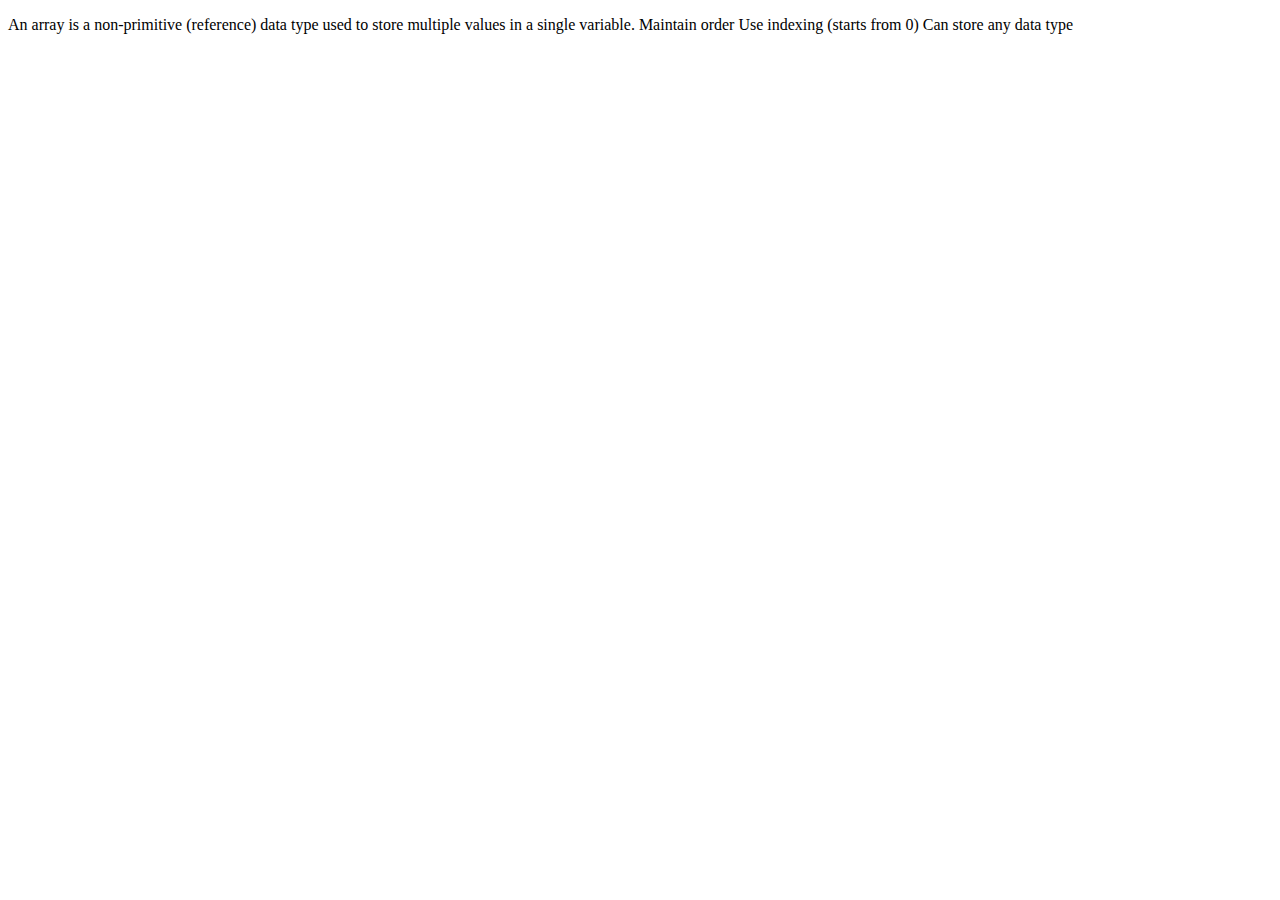
<file: arrays.html>
<!DOCTYPE html>
<html lang="en">
  <head>
    <meta charset="UTF-8" />
    <meta name="viewport" content="width=device-width, initial-scale=1.0" />
    <title>arrays</title>
  </head>
  <body>
    <p>
      An array is a non-primitive (reference) data type used to store multiple
      values in a single variable. Maintain order Use indexing (starts from 0)
      Can store any data type
    </p>

    <script src="arrays.js"></script>
  </body>
</html>
</file>
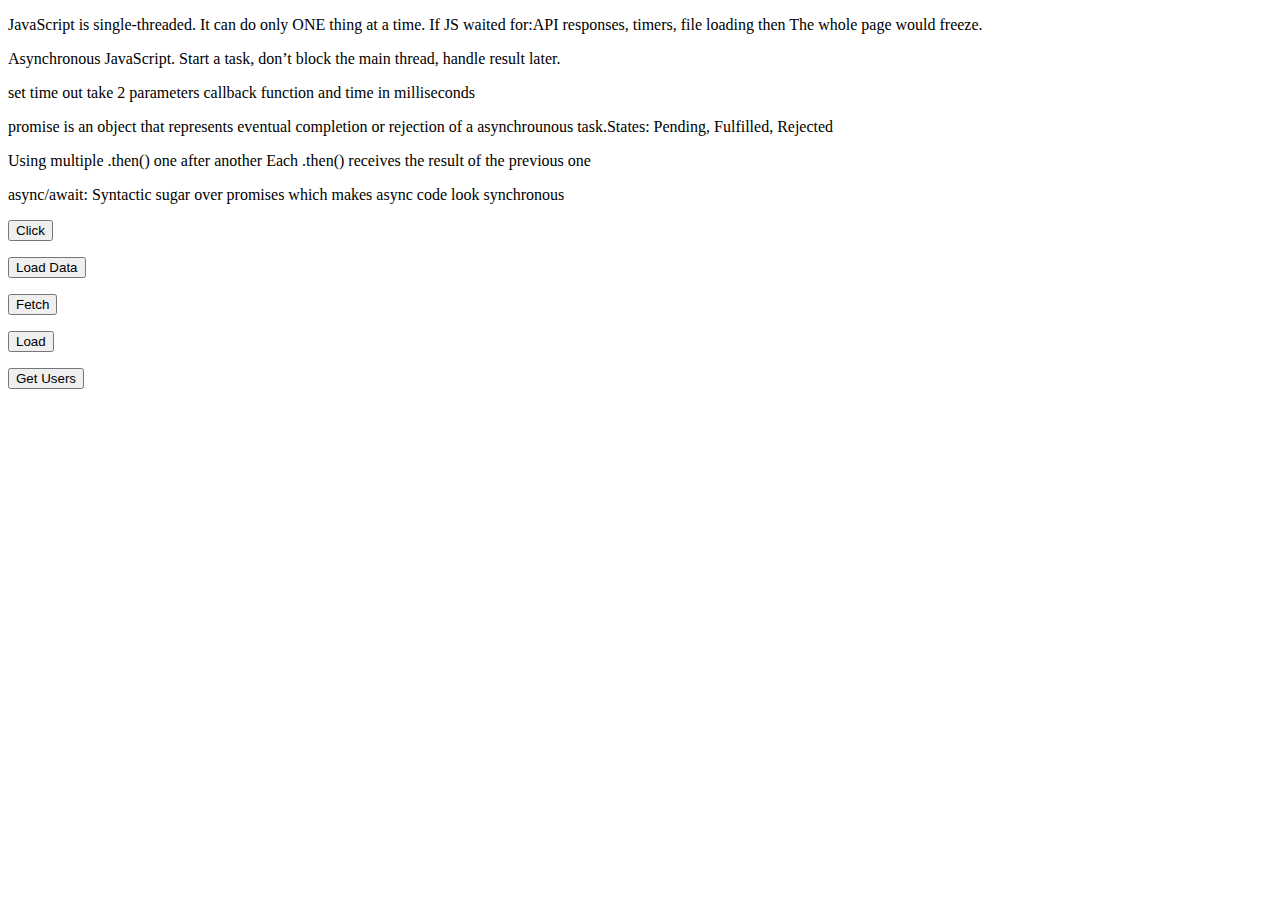
<file: async.html>
<!DOCTYPE html>
<html lang="en">
  <head>
    <meta charset="UTF-8" />
    <meta name="viewport" content="width=device-width, initial-scale=1.0" />
    <title>async</title>
  </head>
  <body>
    <p>
      JavaScript is single-threaded. It can do only ONE thing at a time. If JS
      waited for:API responses, timers, file loading then The whole page would
      freeze.
    </p>
    <p>
      Asynchronous JavaScript. Start a task, don’t block the main thread, handle
      result later.
    </p>
    <p>
      set time out take 2 parameters callback function and time in milliseconds
    </p>
    <p>
      promise is an object that represents eventual completion or rejection of a
      asynchrounous task.States: Pending, Fulfilled, Rejected
    </p>
    <p>
      Using multiple .then() one after another Each .then() receives the result
      of the previous one
    </p>
    <p>
      async/await: Syntactic sugar over promises which makes async code look
      synchronous
    </p>

    <button id="btn">Click</button>
    <p id="text"></p>

    <button id="load">Load Data</button>
    <p id="status"></p>

    <button id="btnfetch">Fetch</button>
    <p id="output"></p>

    <button id="loadt">Load</button>
    <p id="msg"></p>

    <button id="api">Get Users</button>
    <ul id="list"></ul>

    <script src="async.js"></script>
  </body>
</html>
</file>
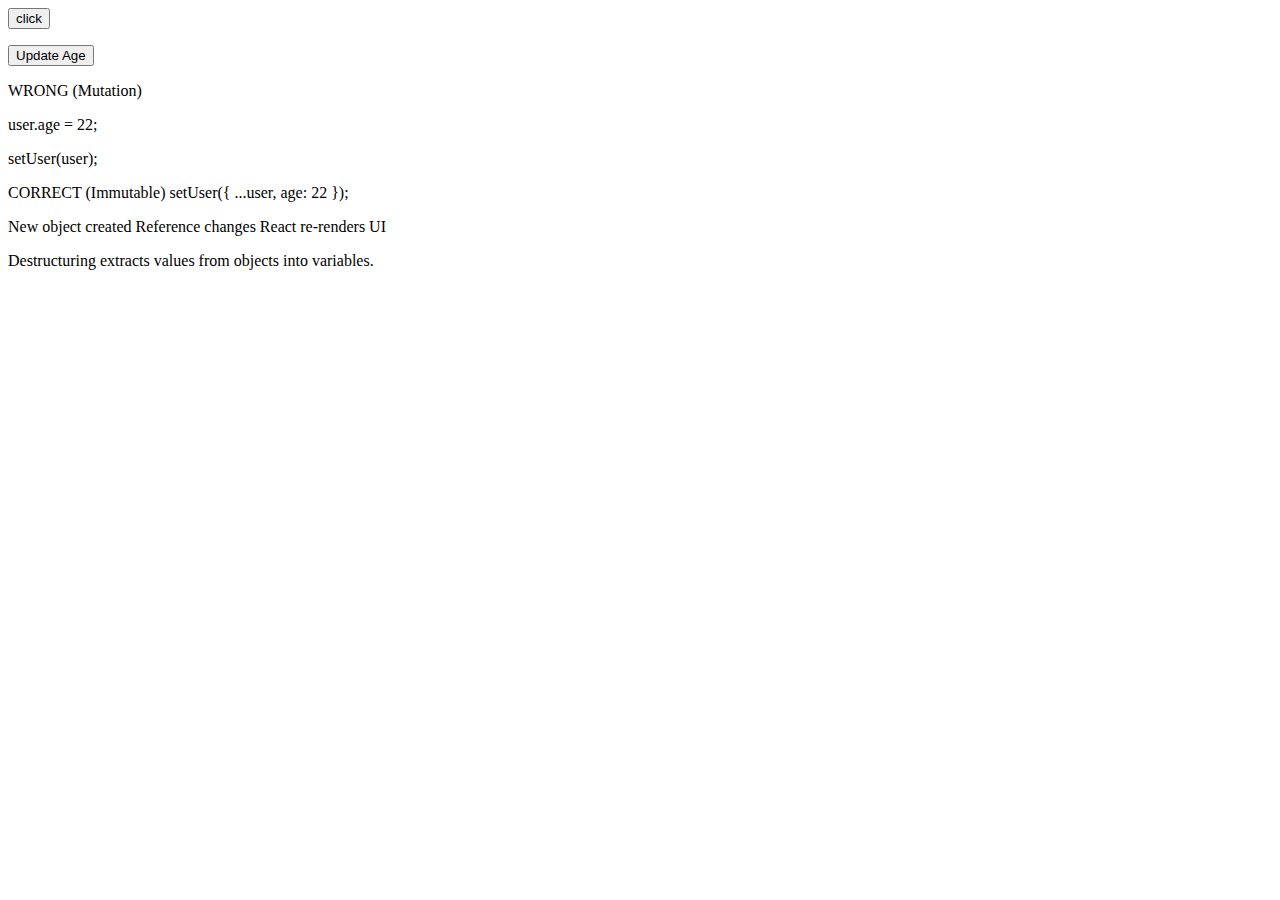
<file: objects.html>
<!DOCTYPE html>
<html lang="en">
  <head>
    <meta charset="UTF-8" />
    <meta name="viewport" content="width=device-width, initial-scale=1.0" />
    <title>objects</title>
  </head>
  <body>
    <button id="btn">click</button>
    <p id="info"></p>

    <button id="update">Update Age</button>
    <p id="age"></p>

    <p>WRONG (Mutation)</p>
    <p>user.age = 22;</p>
    <p>setUser(user);</p>
    <p>CORRECT (Immutable) setUser({ ...user, age: 22 });</p>
    <p>New object created Reference changes React re-renders UI</p>
    <p>Destructuring extracts values from objects into variables.</p>
    <script src="objects.js"></script>
  </body>
</html>
</file>
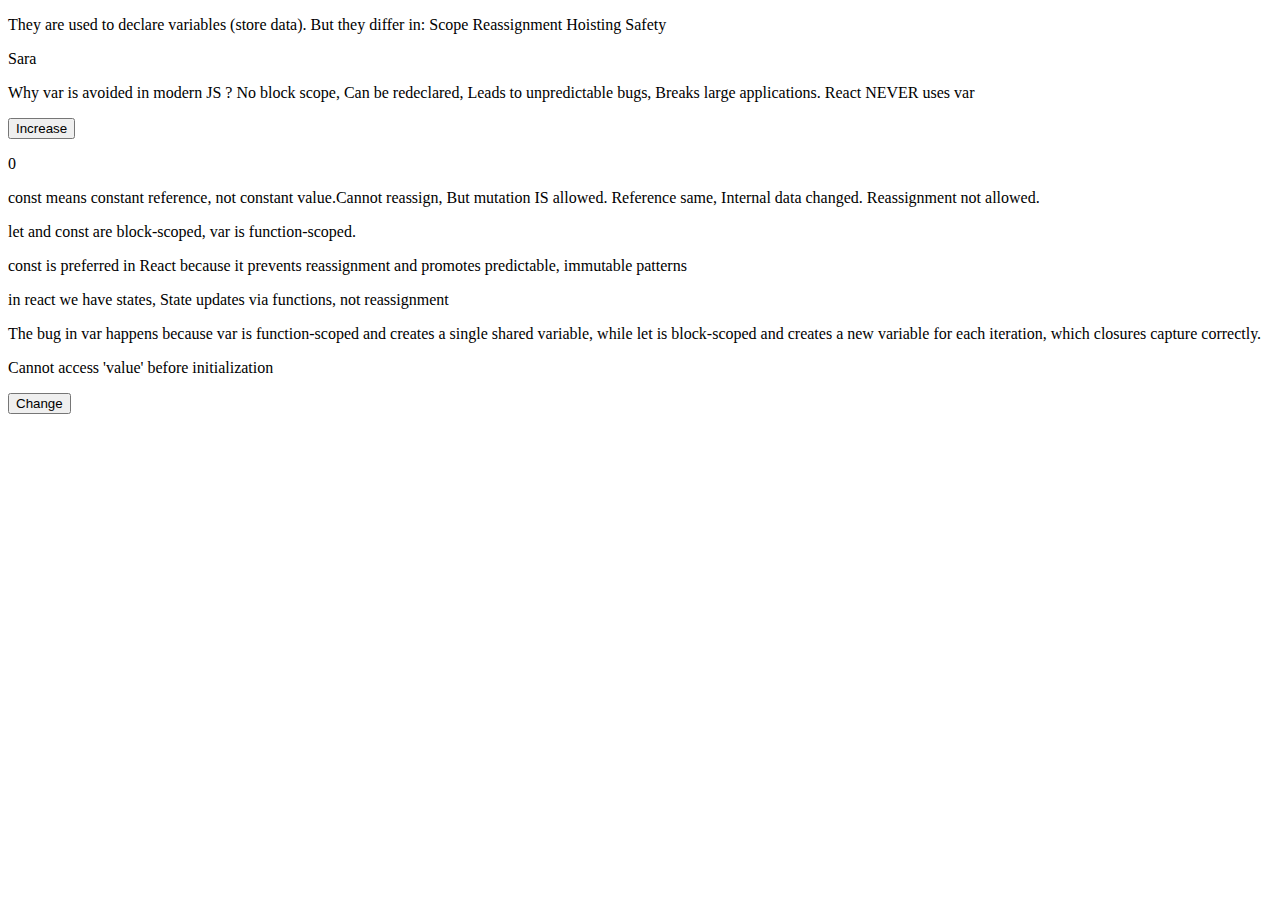
<file: variables.html>
<!DOCTYPE html>
<html lang="en">
  <head>
    <meta charset="UTF-8" />
    <meta name="viewport" content="width=device-width, initial-scale=1.0" />
    <title>variables</title>
  </head>
  <body>
    <p>
      They are used to declare variables (store data). But they differ in: Scope
      Reassignment Hoisting Safety
    </p>
    <p id="output"></p>
    <p>
      Why var is avoided in modern JS ? No block scope, Can be redeclared, Leads
      to unpredictable bugs, Breaks large applications. React NEVER uses var
    </p>
    <button id="btn">Increase</button>
    <p id="num">0</p>
    <p>
      const means constant reference, not constant value.Cannot reassign, But
      mutation IS allowed. Reference same, Internal data changed. Reassignment
      not allowed.
    </p>
    <p>let and const are block-scoped, var is function-scoped.</p>
    <p>
      const is preferred in React because it prevents reassignment and promotes
      predictable, immutable patterns
    </p>
    <p>
      in react we have states, State updates via functions, not reassignment
    </p>
    <p>
      The bug in var happens because var is function-scoped and creates a single
      shared variable, while let is block-scoped and creates a new variable for
      each iteration, which closures capture correctly.
    </p>
    <p id="msg"></p>
    <button id="change">Change</button>
    <p id="out"></p>

    <script src="variables.js"></script>
  </body>
</html>
</file>
